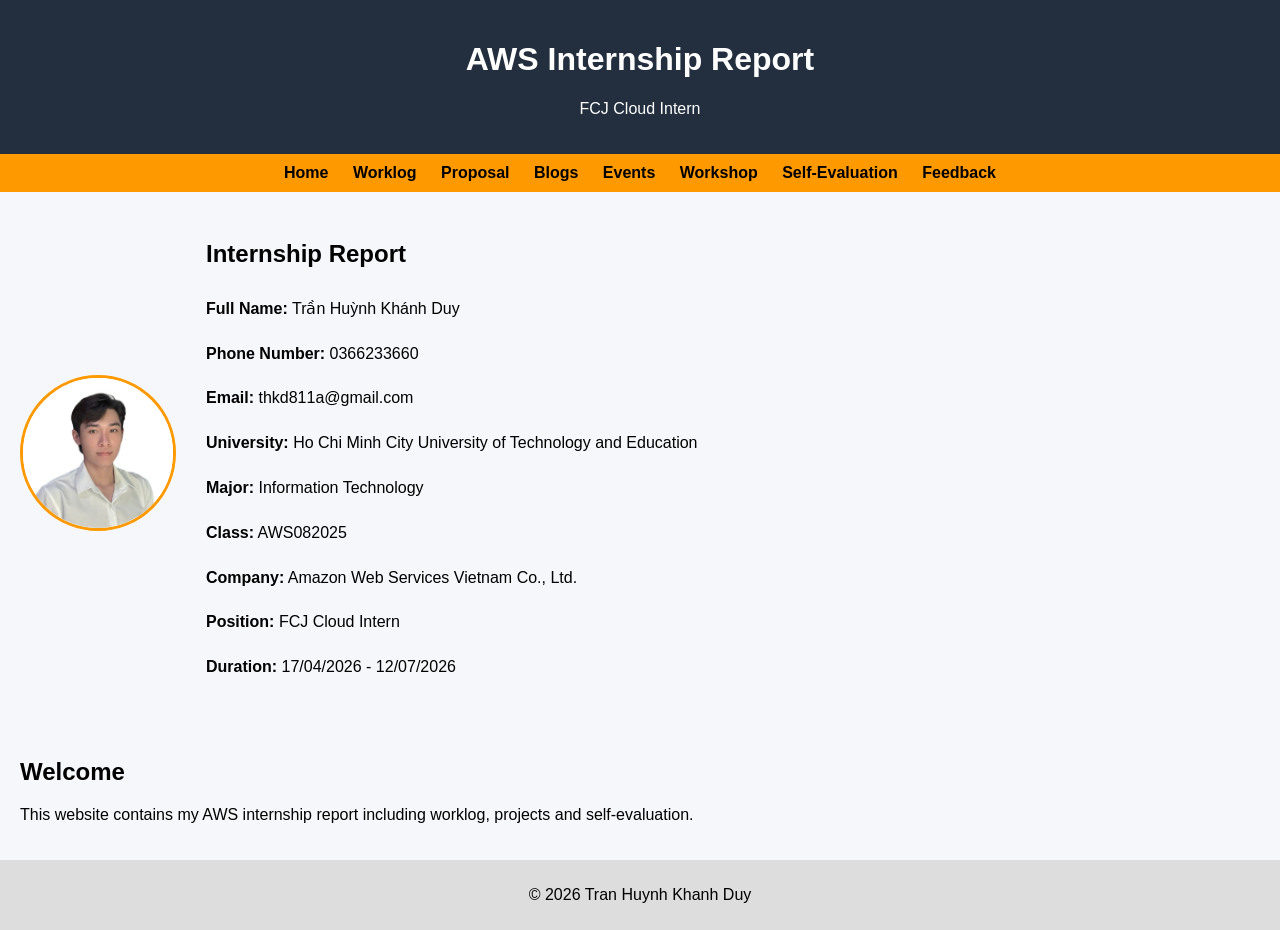
<file: index.html>
<!DOCTYPE html>
<html lang="en">
<head>
  <meta charset="UTF-8">
  <title>AWS Internship Report</title>
  <link rel="stylesheet" href="style.css">
</head>

<body>

<header>
  <h1>AWS Internship Report</h1>
  <p>FCJ Cloud Intern</p>
</header>

<nav>
  <a href="index.html">Home</a>
  <a href="pages/worklog/index.html">Worklog</a>
  <a href="pages/proposal.html">Proposal</a>
  <a href="pages/blogs.html">Blogs</a>
  <a href="pages/events.html">Events</a>
  <a href="pages/workshop.html">Workshop</a>
  <a href="pages/self-evaluation.html">Self-Evaluation</a>
  <a href="pages/feedback.html">Feedback</a>
</nav>

<section class="profile">

  <!-- Avatar -->
  <div class="avatar">
    <img src="assets/images/avatar.jpg" alt="Avatar">
  </div>

  <!-- Info -->
  <div class="info">
    <h2>Internship Report</h2>

    <p><b>Full Name:</b> Trần Huỳnh Khánh Duy</p>
    <p><b>Phone Number:</b> 0366233660</p>
    <p><b>Email:</b> thkd811a@gmail.com</p>
    <p><b>University:</b> Ho Chi Minh City University of Technology and Education</p>
    <p><b>Major:</b> Information Technology</p>
    <p><b>Class:</b> AWS082025</p>
    <p><b>Company:</b> Amazon Web Services Vietnam Co., Ltd.</p>
    <p><b>Position:</b> FCJ Cloud Intern</p>
    <p><b>Duration:</b> 17/04/2026 - 12/07/2026</p>

  </div>

</section>

<section>

  <h2>Welcome</h2>
  <p>This website contains my AWS internship report including worklog, projects and self-evaluation.</p>

</section>

<footer>
  <p>© 2026 Tran Huynh Khanh Duy</p>
</footer>

</body>
</html>
</file>
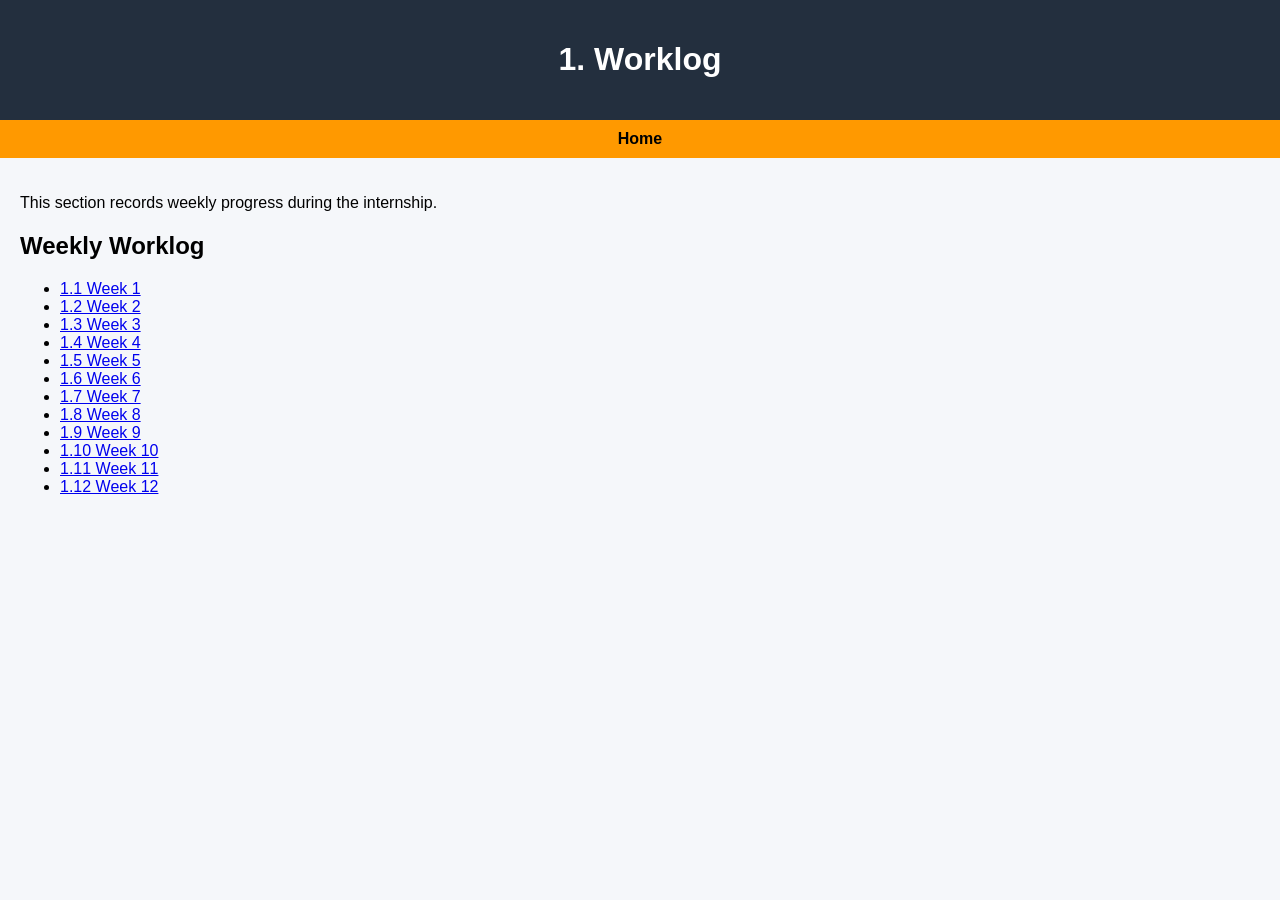
<file: pages/worklog/index.html>
<!DOCTYPE html>
<html>
<head>
  <title>Worklog</title>
  <link rel="stylesheet" href="../../style.css">
</head>
<body>

<header>
  <h1>1. Worklog</h1>
</header>

<nav>
  <a href="../../index.html">Home</a>
</nav>

<section>

<p>This section records weekly progress during the internship.</p>

<h2>Weekly Worklog</h2>
<ul>
  <li><a href="week1.html">1.1 Week 1</a></li>
  <li><a href="week2.html">1.2 Week 2</a></li>
  <li><a href="week3.html">1.3 Week 3</a></li>
  <li><a href="week4.html">1.4 Week 4</a></li>
  <li><a href="week5.html">1.5 Week 5</a></li>
  <li><a href="week6.html">1.6 Week 6</a></li>
  <li><a href="week7.html">1.7 Week 7</a></li>
  <li><a href="week8.html">1.8 Week 8</a></li>
  <li><a href="week9.html">1.9 Week 9</a></li>
  <li><a href="week10.html">1.10 Week 10</a></li>
  <li><a href="week11.html">1.11 Week 11</a></li>
  <li><a href="week12.html">1.12 Week 12</a></li>
</ul>

</section>

</body>
</html>
</file>
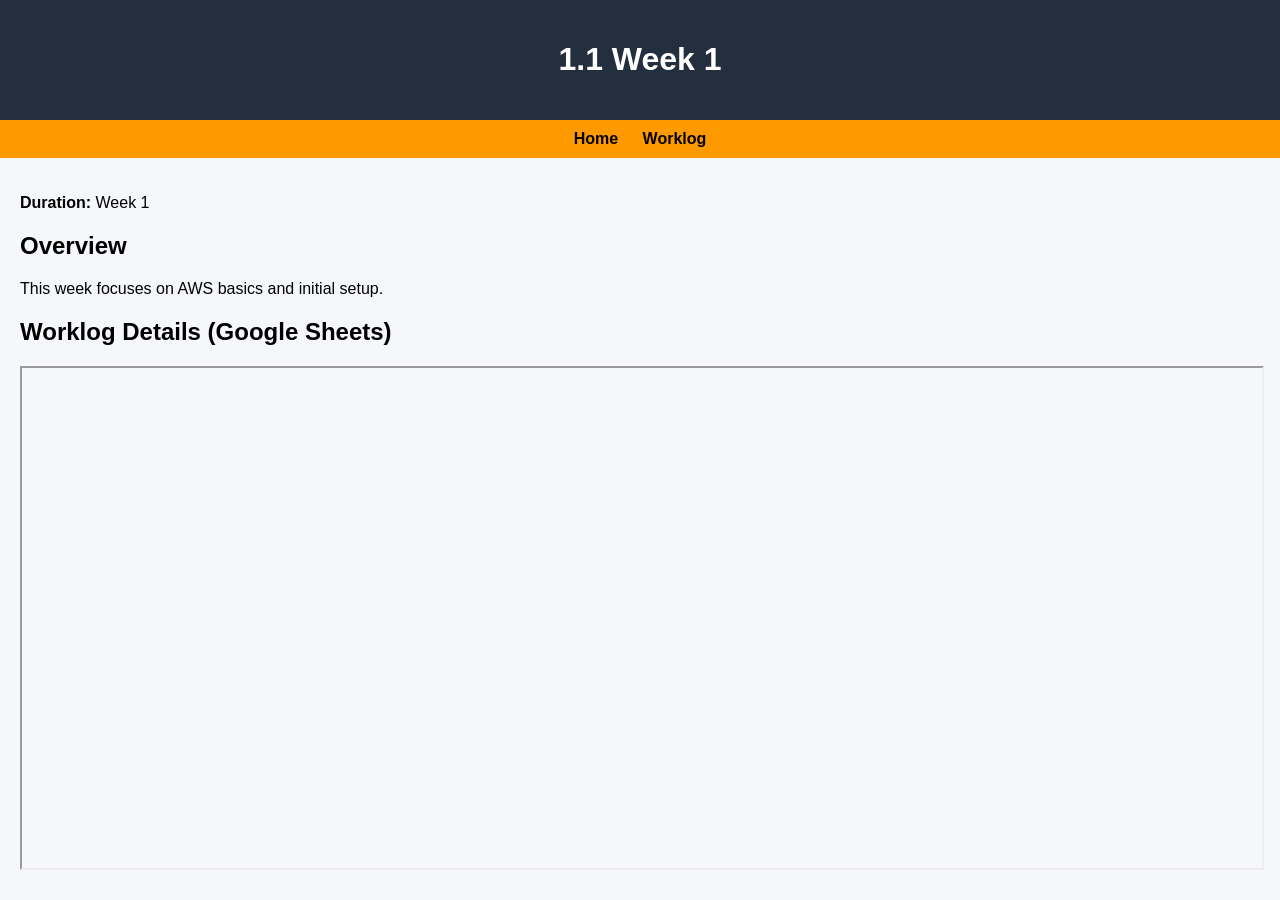
<file: pages/worklog/week1.html>
<!DOCTYPE html>
<html>
<head>
  <title>Week 1 Worklog</title>
  <link rel="stylesheet" href="../../style.css">
</head>
<body>

<header>
  <h1>1.1 Week 1</h1>
</header>

<nav>
  <a href="../../index.html">Home</a>
  <a href="index.html">Worklog</a>
</nav>

<section>

<p><b>Duration:</b> Week 1</p>

<h2>Overview</h2>
<p>This week focuses on AWS basics and initial setup.</p>

<h2>Worklog Details (Google Sheets)</h2>

<iframe 
  src="https://docs.google.com/spreadsheets/d/e/YOUR_WEEK1_LINK/pubhtml"
  width="100%" 
  height="500">
</iframe>

</section>

</body>
</html>
</file>
<file: style.css>
body {
  font-family: Arial, sans-serif;
  margin: 0;
  background: #f5f7fa;
}

header {
  background: #232f3e;
  color: white;
  padding: 20px;
  text-align: center;
}

nav {
  background: #ff9900;
  padding: 10px;
  text-align: center;
}

nav a {
  margin: 0 15px;
  color: black;
  text-decoration: none;
  font-weight: bold;
}

section {
  padding: 20px;
}

footer {
  text-align: center;
  padding: 10px;
  background: #ddd;
}
body {
  font-family: Arial;
  margin: 0;
  background: #f5f7fa;
}

header {
  background: #232f3e;
  color: white;
  padding: 20px;
  text-align: center;
}

nav {
  background: #ff9900;
  padding: 10px;
  text-align: center;
}

nav a {
  margin: 0 10px;
  color: black;
  text-decoration: none;
  font-weight: bold;
}

section {
  padding: 20px;
}

/* Profile layout */
.profile {
  display: flex;
  align-items: center;
  gap: 30px;
}

/* Avatar */
.avatar img {
  width: 150px;
  height: 150px;
  border-radius: 50%;
  border: 3px solid #ff9900;
}

/* Info */
.info {
  line-height: 1.8;
}

footer {
  text-align: center;
  padding: 10px;
  background: #ddd;
}
</file>
